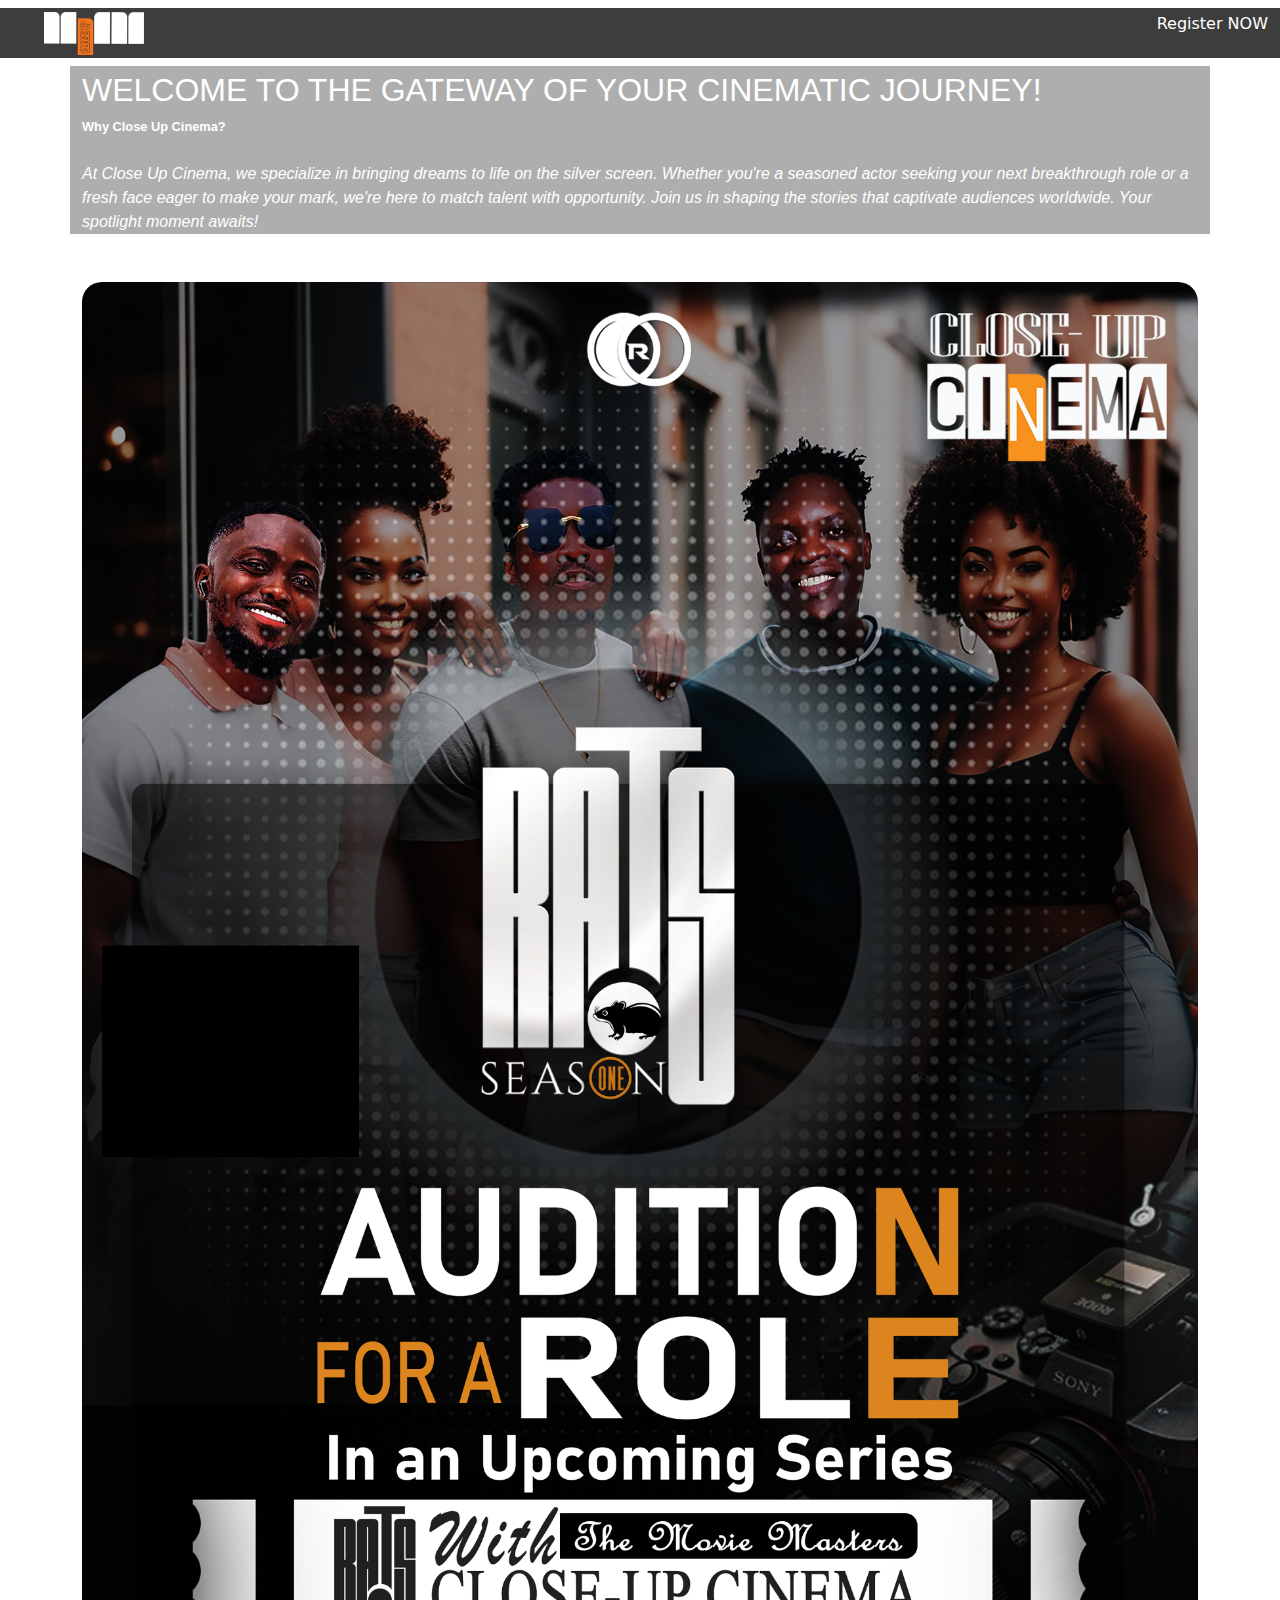
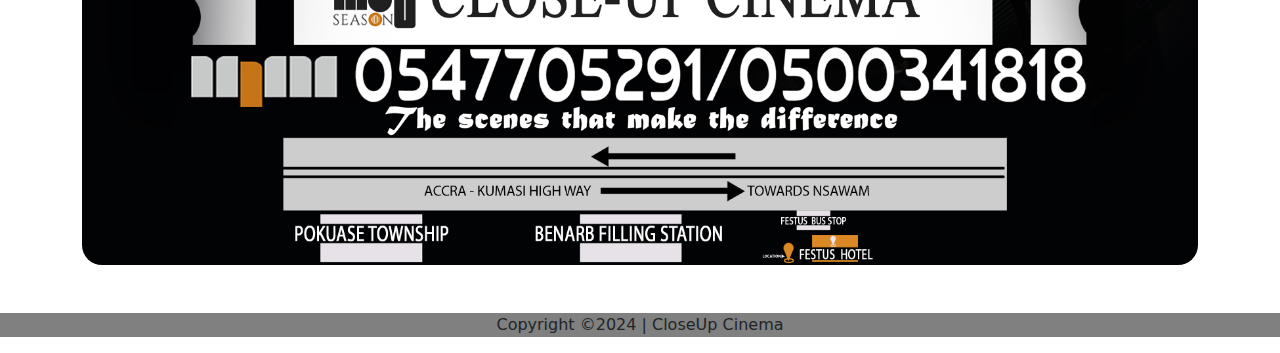
<file: index.html>
<!DOCTYPE html>
<html lang="en">
  <head>
    <meta charset="utf-8" />
    <meta name="viewport" content="width=device-width, initial-scale=1" />
    <title>Closeup Cinema</title>
    <link rel="stylesheet" href="./style.css" />
    <link
      href="https://cdn.jsdelivr.net/npm/bootstrap@5.3.3/dist/css/bootstrap.min.css"
      rel="stylesheet"
      integrity="sha384-QWTKZyjpPEjISv5WaRU9OFeRpok6YctnYmDr5pNlyT2bRjXh0JMhjY6hW+ALEwIH"
      crossorigin="anonymous"
    />
  </head>
  <body>
    <!--  NAVIGATION BAR  -->
    <nav class="container-fluid nav-bar py-1 my-2">
      <ul>
        <li>
          <img
            src="images/closeup-logo.png"
            alt="company logo"
            class="img-fluid logo"
          />
        </li>
        <li>
          <a href="pages/form.html">Register NOW</a>
        </li>
      </ul>
    </nav>

    <!-- Message  -->
    <div class="my-2 container message">
      <span class="large"
        >Welcome to the gateway of your cinematic journey!</span
      >
      <br />
      <b class="why">Why Close Up Cinema?</b>
      <br />
      <br />
      <i class="welcome">
        At Close Up Cinema, we specialize in bringing dreams to life on the
        silver screen. Whether you're a seasoned actor seeking your next
        breakthrough role or a fresh face eager to make your mark, we're here to
        match talent with opportunity. Join us in shaping the stories that
        captivate audiences worldwide. Your spotlight moment awaits!
      </i>
    </div>
    <!--  POSTER  -->
    <div class="my-5 container header-container">
      <img
        src="images/closeup-flyer.jpg"
        alt="image of actors"
        class="img-fluid poster"
      />
    </div>

    <!--  Footer  -->
    <footer class="container-fluid">
      <p class="text-center">Copyright ©2024 | CloseUp Cinema</p>
    </footer>

    <script
      src="https://cdn.jsdelivr.net/npm/bootstrap@5.3.3/dist/js/bootstrap.bundle.min.js"
      integrity="sha384-YvpcrYf0tY3lHB60NNkmXc5s9fDVZLESaAA55NDzOxhy9GkcIdslK1eN7N6jIeHz"
      crossorigin="anonymous"
    ></script>
  </body>
</html>
</file>
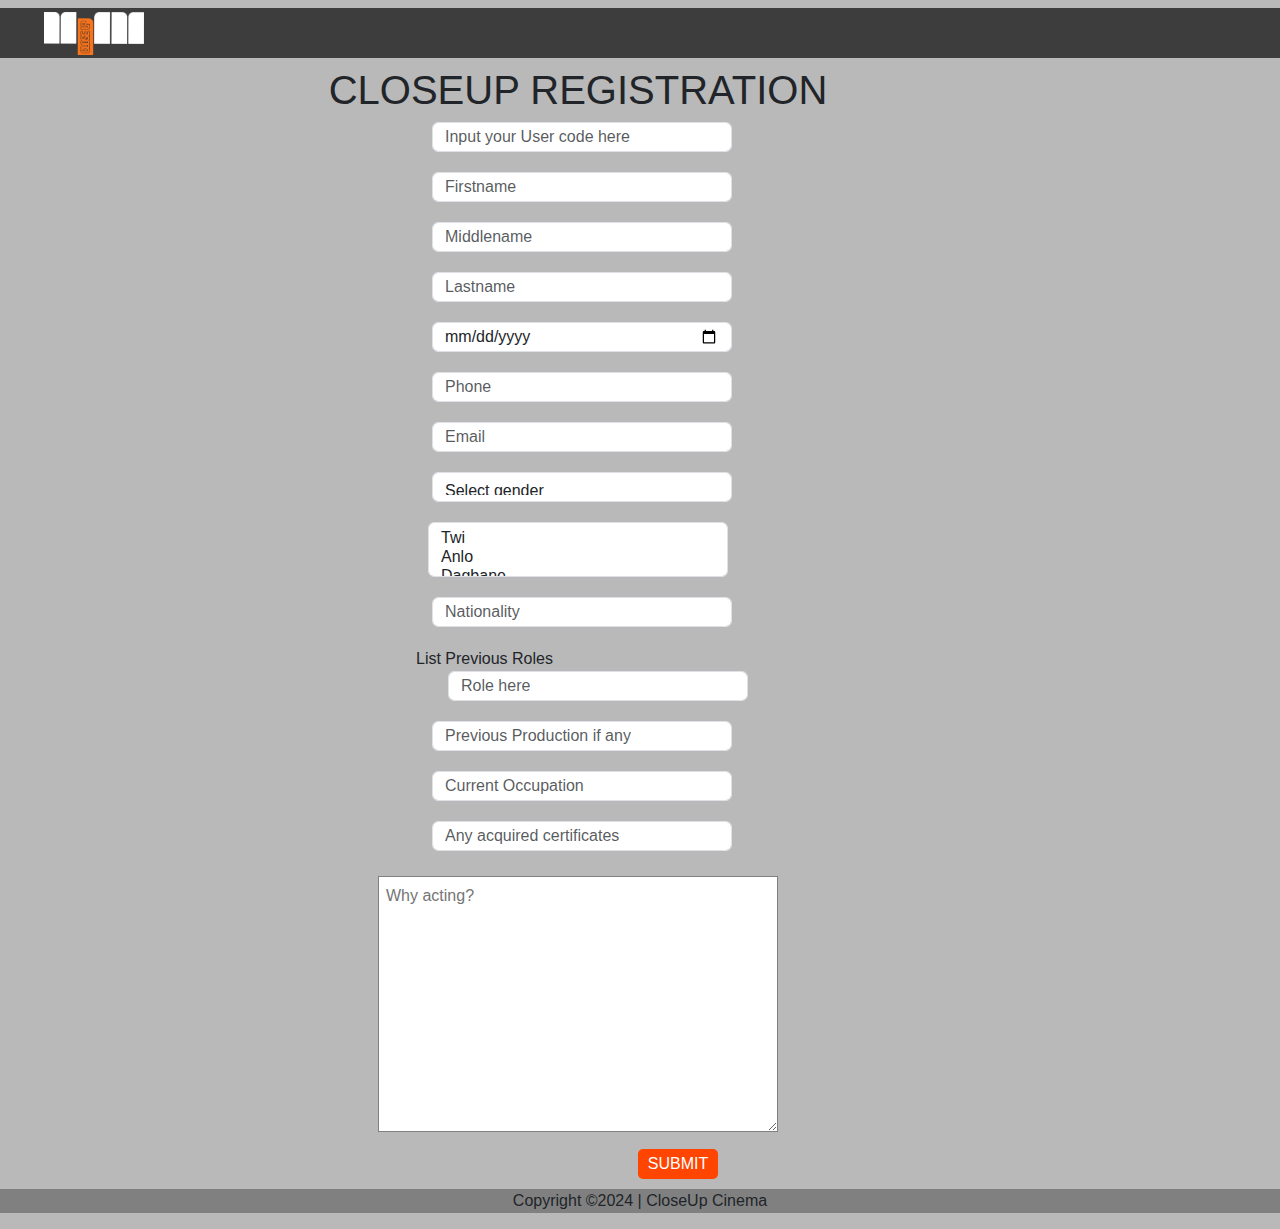
<file: pages/form.html>
<!DOCTYPE html>

<html lang="en">
<head>
    <meta charset="UTF-8">
    <meta name="viewport" content="width=device-width, initial-scale=1.0">
    <link href="https://cdn.jsdelivr.net/npm/bootstrap@5.3.3/dist/css/bootstrap.min.css" rel="stylesheet" integrity="sha384-QWTKZyjpPEjISv5WaRU9OFeRpok6YctnYmDr5pNlyT2bRjXh0JMhjY6hW+ALEwIH" crossorigin="anonymous">
        <title>Closeup Cinema</title>
    <link rel="stylesheet" href="form.css">
    <link rel="stylesheet" href="/style.css">
</head>
<body>
    <!--  NAVIGATION BAR  -->
    <nav class="container-fluid nav-bar py-1 my-2">
        <ul>
            <li>
                <a href="../index.html"><img src="../images/closeup-logo.png" alt="company logo" class="img-fluid logo"></a>
            </li>
    </nav>
    <div class="container">
        <h1 class="my-2">CLOSEUP REGISTRATION</h1>
        <form action="https://formsubmit.co/mdmdevops@gmail.com" method="POST" />
            <div class="form-group">
            <input type="text" class="form-control" name="code" placeholder="Input your User code here" required>
        </div>
        <div class="form-group">
            <input type="text" class="form-control" name="fname" placeholder="Firstname" required>
        </div>
        <div class="form-group">
            <input type="text" class="form-control" name="mname" placeholder="Middlename">
        </div>
        <div class="form-group">
            <input type="text" class="form-control" name="fname" placeholder="Lastname" required>
        </div>
        <div class="form-group">
            <input type="date" class="form-control" name="dob" placeholder="Date of Birth" required>
        </div>
        <div class="form-group">
            <input type="tel" class="form-control" name="phone" placeholder="Phone" required>
        </div>
        <div class="form-group">
            <input type="text" class="form-control" name="email" placeholder="Email" required>
        </div>
        <div class="form-group">
            <select name="gender" class="form-control" placeholder="Gender" required>
                <option value="choice">Select gender</option>
                <option value="male">Male</option>
                <option value="female">Female</option>
            </select>
        </div>
        <div>
            <select name="langs" class="form-control" multiple style="height: 55px">
                <option value="twi">Twi</option>
                <option value="anlo">Anlo</option>
                <option value="dagbane">Dagbane</option>
                <option value="ga">Ga</option>
                <option value="fante">Fante</option>
                <option value="dagari">Dagari</option>
                <option value="english">English</option>
                <option value="french">French</option>
                <option value="hausa">Hausa</option>
            </select>
        </div>
        <div class="form-group">
            <input type="text" class="form-control" name="country" placeholder="Nationality" required>
        </div>
        <div class="form-group">
            <label class="role">List Previous Roles
                <ul>
                    <li>
                        <input type="text" class="form-control" name="role" placeholder="Role here" required>
                    </li>
                </ul>
            </label>
        </div>
        <div class="form-group">
            <input type="text" class="form-control" name="previous-job" placeholder="Previous Production if any">
        </div>
        <div class="form-group">
            <input type="text" class="form-control" name="current-job" placeholder="Current Occupation" required>
        </div>
        <div class="form-group">
            <input type="text" class="form-control" name="certificates" placeholder="Any acquired certificates" required>
        </div>
        <div>
            <textarea placeholder="Why acting?" class="message-box" name="message" rows="10" required></textarea>
            <div class="action">
                <button type="submit" id="sub">SUBMIT</button>
            </div>
        </div>
        </form>
    </div>

    <footer class="container-fluid">
        <p class="text-center">Copyright ©2024 | CloseUp Cinema</p>
    </footer>

    <script src="https://cdn.jsdelivr.net/npm/bootstrap@5.3.3/dist/js/bootstrap.bundle.min.js" integrity="sha384-YvpcrYf0tY3lHB60NNkmXc5s9fDVZLESaAA55NDzOxhy9GkcIdslK1eN7N6jIeHz" crossorigin="anonymous"></script>
</body>
</html>
</file>
<file: style.css>
/*
@media only screen and (min-width: 320px) and (max-width: 479px){ ... }
@media only screen and (min-width: 480px) and (max-width: 767px){ ... }
@media only screen and (min-width: 768px) and (max-width: 991px){ ... }
@media only screen and (min-width: 992px){ ... }
*/
* {
  margin: 0;
  box-sizing: border-box;
}
.nav-bar {
  background-color: rgb(61, 61, 61);
  max-height: 50px;
}
.nav-bar a {
  color: white;
  text-decoration: none;
}
.nav-bar ul {
  display: flex;
  list-style: none;
  justify-content: space-between;
}
.logo {
  width: 100px;
}
.poster {
  border-radius: 20px;
}
.message {
  font-family: Verdana, Geneva, Tahoma, sans-serif;
  text-justify: center;
  background-color: rgb(174, 174, 174);
  color: white;
}
.large {
  font-size: 2rem;
  text-transform: uppercase;
}
.why {
  font-size: 0.8rem;
}
footer {
  background-color: grey;
  bottom: 1px;
}
</file>
<file: pages/form.css>
* {
  margin: 0;
  padding: 0;
  box-sizing: border-box;
  font-family: Arial, Helvetica, sans-serif;
}

body {
  background-color: rgb(185, 185, 185);
  width: 100%;
}

.container {
  font-family: Arial, Helvetica, sans-serif;
  /*max-width: 600px;*/
}
form {
  display: flex;
  flex-direction: column;
  align-items: center;
  justify-content: center;
}

.container,
.form-group {
  margin-left: 8px;
  /* align-items: center; */
}

h1 {
  text-align: center;
}
/*
input {
    width: 150px;
    border: 1px solid;
}
*/
/*.form-group{
    margin-bottom: 8px;
}*/
input,
select {
  width: 150px;
  margin-bottom: 20px;
  border: 1px solid grey;
  padding-left: 10px;
  border-radius: 5px;
}

.role ul {
  list-style: none;
}

.form-control {
  width: 300px;
  height: 30px;
}

.action {
  display: flex;
  margin: 10px;
}

.message-box {
  max-width: 700px;
  width: 400px;
  padding: 7px;
  margin-top: 5px;
  border: 1px solid grey;
}

.action {
  display: flex;
}

.action button {
  height: 30px;
  width: 80px;
  flex-shrink: 0;
  border-radius: 5px;
  margin-left: 250px;
  justify-content: space-around;
}
#sub {
  background-color: orangered;
  color: white;
  border: none;
}
</file>
